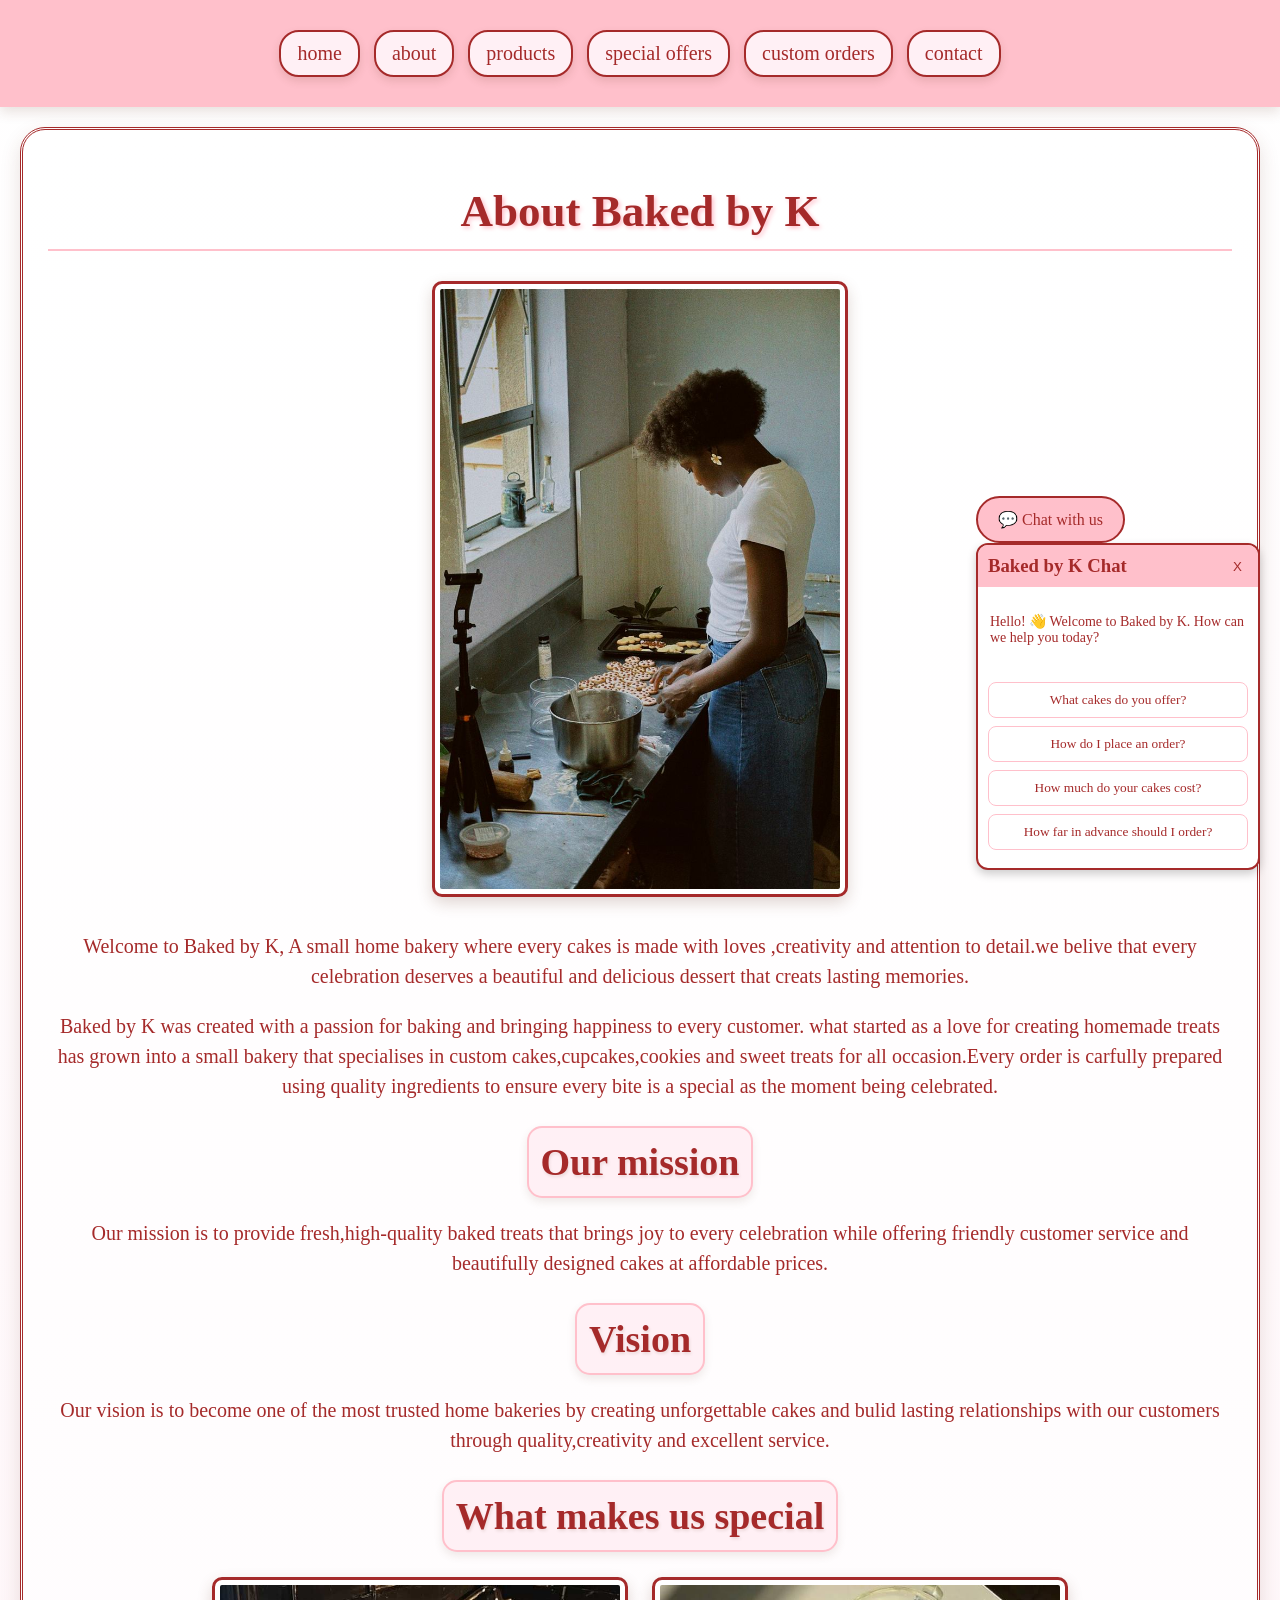
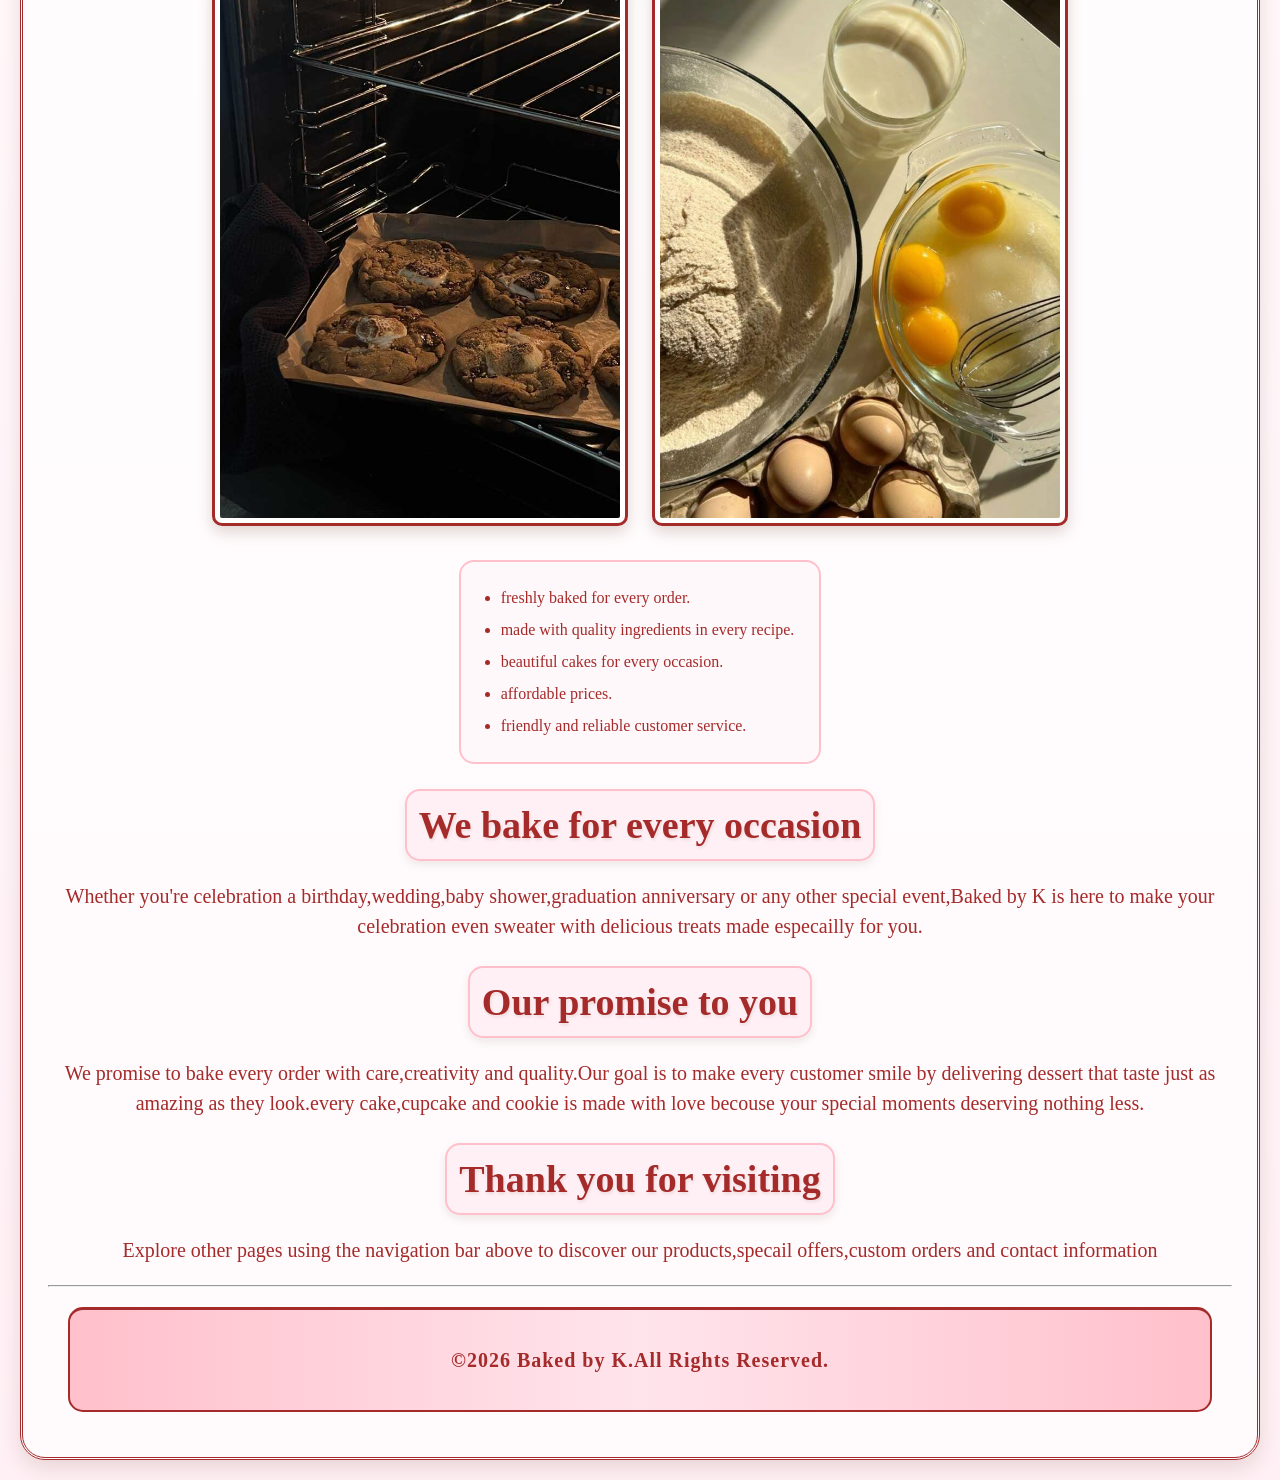
<file: about.html>
<!DOCTYPE html>
<html>
    <head>
         <!-- Set the browser tab title for the About page -->
    <title>About Baked by K | Our Bakery Story</title>

    <!-- Describe the bakery for search engines -->
    <meta name="description" content="Discover the story, mission and vision of Baked by K, a home bakery creating custom cakes, cupcakes, cookies and sweet treats for special occasions.">

    <!-- Help the website display correctly on mobile devices -->
    <meta name="viewport" content="width=device-width, initial-scale=1.0">

    <!-- Link the website's CSS stylesheet -->
    <link rel="stylesheet" href="styles.css">
 
    </head>
    <body>
<!-- Main navigation links to all website pages -->
        <nav>
            <a href="index.html">home</a>
            <a href="about.html">about</a>
            <a href="products.html">products</a>
            <a href="offers.html">special offers</a>
            <a href="orders.html">custom orders</a>
            <a href="contact.html">contact</a>   
        </nav>

     <!-- Main content introducing the bakery and its story -->   

        <main class="about-page">

            <!--main picture-->

            <h1>About Baked by K</h1>
            <img src="images/2 image.jpeg" alt="Baked by K" width="350">
            
            <!--about baked by b-->
            
            <p>Welcome to Baked by K, A small home bakery where every cakes is made with loves ,creativity and attention to
            detail.we belive that every celebration deserves a beautiful and delicious dessert that creats lasting memories.
            </p>
            <p>Baked by K was created with a passion for baking and bringing happiness to every customer.
            what started as a love for creating homemade treats has grown into a small bakery that specialises
            in custom cakes,cupcakes,cookies and sweet treats for all occasion.Every order is carfully prepared 
            using quality ingredients to ensure every bite is a special as the moment being celebrated.</p>
            
            <!--our mission-->

            <h2>Our mission</h2>

            <p>Our mission is to provide fresh,high-quality baked treats that brings joy to every celebration while offering
            friendly customer service and beautifully designed cakes at affordable prices. </p>
<!-- Explain the bakery's future vision -->
            <h2>Vision</h2>
            <p>Our vision is to become one of the most trusted home bakeries by creating unforgettable cakes and bulid lasting
             relationships with our customers through quality,creativity and excellent service.</p>

            <!--what makes baked by K specail-->

            <h2>What makes us special</h2>
            <img src="images/3 image.jpg"alt="Baked by K" width="350">
            <img src="images/4 image.jpg"alt="Baked by K" width="350">
            <ul>
                <li>freshly baked for every order.</li>
                <li>made with quality ingredients in every recipe.</li>
                <li>beautiful cakes for every occasion.</li>
                <li>affordable prices.</li>
                <li>friendly and reliable customer service.</li>
            </ul>

            <!--baking for every occassion-->

            <h2>We bake for every occasion</h2>
            <p>Whether you're celebration a birthday,wedding,baby shower,graduation
            anniversary or any other special event,Baked by K is here to make your celebration even 
            sweater with delicious treats made especailly for you.</p>
            
           <!--our promise to you-->
            
            <h2>Our promise to you</h2>
            <p>We promise to bake every order with care,creativity and quality.Our goal is to make every customer smile by delivering dessert 
            that taste just as amazing as they look.every cake,cupcake and cookie is made with love becouse your special moments  deserving nothing less.</p>
            <!--thank you message-->
            <h2>Thank you for visiting</h2>
            <p>Explore other pages using the navigation bar above to discover our products,specail offers,custom orders and contact information</p>
            <hr>
   
            <!--footer-->
            
            <footer>
                <p>&copy;2026 Baked by K.All Rights Reserved.</p>
            </footer>
        </main>
<!-- Baked by K Chatbot -->

<div id="chatbot">

    <button id="chatButton">💬 Chat with us</button>

    <div id="chatWindow">

        <div id="chatHeader">
            <h3>Baked by K Chat</h3>
            <button id="closeChat">X</button>
        </div>

        <div id="chatMessages">
            <p>Hello! 👋 Welcome to Baked by K.
            How can we help you today?</p>
        </div>

        <div id="chatQuestions">

            <button class="chatQuestion">What cakes do you offer?</button>

            <button class="chatQuestion">How do I place an order?</button>

            <button class="chatQuestion">How much do your cakes cost?</button>

            <button class="chatQuestion">How far in advance should I order?</button>

        </div>

    </div>

</div>

<!-- Floating Hearts Animation -->

<div class="floating-hearts">
    <span>💕</span>
    <span>💗</span>
    <span>💖</span>
    <span>💕</span>
    <span>💗</span>
</div>

    </body>
</html>
</file>
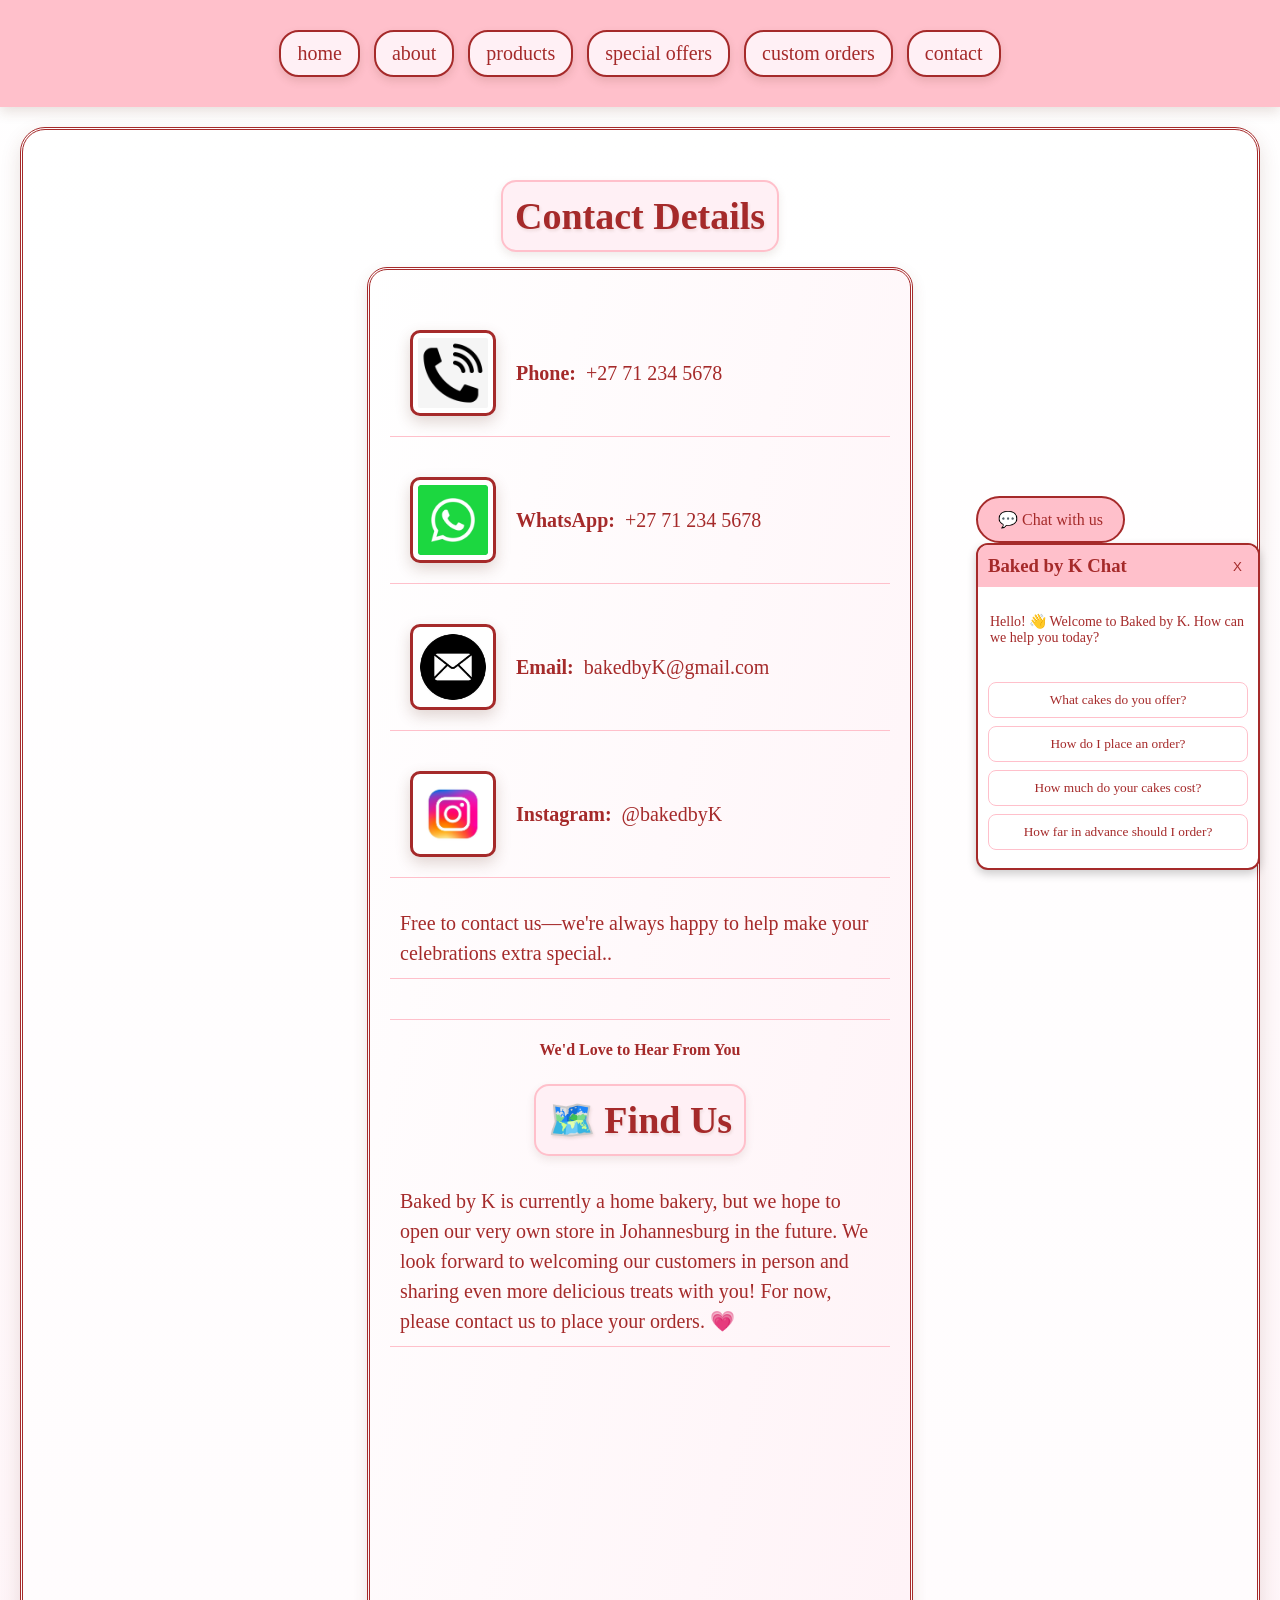
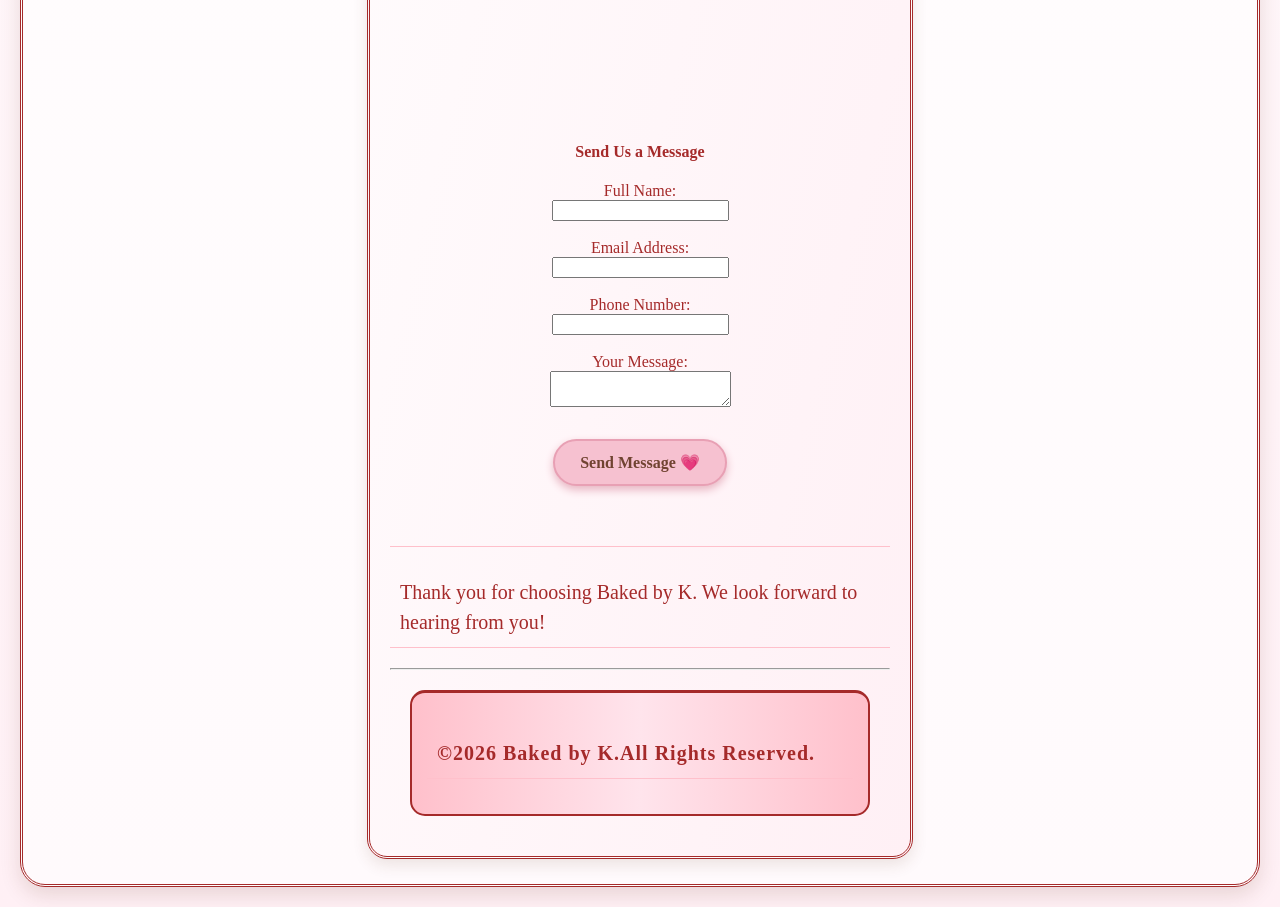
<file: contact.html>
<!DOCTYPE html>
<html>
    <head>
          <!-- Set the browser tab title for the Contact page -->
    <title>Contact Baked by K | Get in Touch</title>

    <!-- Describe the bakery's contact options for search engines -->
    <meta name="description" content="Contact Baked by K to ask about custom cakes, cupcakes, cookies and sweet treats for your special occasion.">

    <!-- Help the website display correctly on mobile devices -->
    <meta name="viewport" content="width=device-width, initial-scale=1.0">

    <!-- Link the website's CSS stylesheet -->
    <link rel="stylesheet" href="styles.css">
 
    </head>
    <body>
        <!-- Main navigation links to all website pages -->
        <nav>
            <a href="index.html">home</a>
            <a href="about.html">about</a>
            <a href="products.html">products</a>
            <a href="offers.html">special offers</a>
            <a href="orders.html">custom orders</a>
            <a href="contact.html">contact</a>
            
        </nav>

<!-- Main contact details for the bakery -->

        <main class="contact-page">
       <h2>Contact Details</h2>

<div class="contact-info">
    <!-- Bakery phone number -->
<p>
<img src="images/28 image.jpg" alt="Phone" width="70">
<strong>Phone:</strong> +27 71 234 5678
</p>
<!-- Bakery whatsapp details-->
<p>
<img src="images/29 image.jpg" alt="WhatsApp" width="70">
<strong>WhatsApp:</strong> +27 71 234 5678
</p>
<!-- bakery email address-->
<p>
<img src="images/31 image.jpg" alt="Email" width="70">
<strong>Email:</strong> bakedbyK@gmail.com
</p>
<!--bakey instagram account -->
<p>
<img src="images/30 image.jpg" alt="Instagram" width="70">
<strong>Instagram:</strong> @bakedbyK</p>

<!--thank you message-->

<p>Free to contact us—we're always happy to help make your celebrations extra special..</p>
<p>

</p>

<h4>We'd Love to Hear From You</h4>

<!-- Interactive map for the bakery's general area -->
<h2>🗺️ Find Us</h2>

<p>
  Baked by K is currently a home bakery, but we hope to open our very own store in Johannesburg in the future.
We look forward to welcoming our customers in person and sharing even more delicious treats with you! For now, 
please contact us to place your orders. 💗  
</p>

<iframe
    src="https://maps.google.com/maps?q=Johannesburg%2C%20South%20Africa&output=embed"
    width="100%"
    height="350"
    style="border: 0; border-radius: 10px;"
    loading="lazy"
    title="Map of Johannesburg, South Africa">
</iframe>

<!-- Contact form -->
<h4>Send Us a Message</h4>

<form id="contactForm">

    <label for="contactName">Full Name:</label><br>
    <input type="text" id="contactName" name="contactName" required><br><br>

    <label for="contactEmail">Email Address:</label><br>
    <input type="email" id="contactEmail" name="contactEmail" required><br><br>

    <label for="contactPhone">Phone Number:</label><br>
    <input type="tel" id="contactPhone" name="contactPhone" required><br><br>

    <label for="contactMessage">Your Message:</label><br>
    <textarea id="contactMessage" name="contactMessage" required></textarea><br><br>

    <button type="submit">Send Message 💗</button>

    <p id="contactFormMessage"></p>

</form>

            <p>Thank you for choosing Baked by K. We look forward to hearing from you!</p>
            <hr>
<!--footer-->

            <footer>
                <p>&copy;2026 Baked by K.All Rights Reserved.</p>
            </footer>
                    </main>
     <script src="script.js"></script>    
     
     <!-- Baked by K Chatbot -->

<div id="chatbot">

    <button id="chatButton">💬 Chat with us</button>

    <div id="chatWindow">

        <div id="chatHeader">
            <h3>Baked by K Chat</h3>
            <button id="closeChat">X</button>
        </div>

        <div id="chatMessages">
            <p>Hello! 👋 Welcome to Baked by K.
            How can we help you today?</p>
        </div>

        <div id="chatQuestions">

            <button class="chatQuestion">What cakes do you offer?</button>

            <button class="chatQuestion">How do I place an order?</button>

            <button class="chatQuestion">How much do your cakes cost?</button>

            <button class="chatQuestion">How far in advance should I order?</button>

        </div>

    </div>

</div>

<!-- Floating Hearts Animation -->

<div class="floating-hearts">
    <span>💕</span>
    <span>💗</span>
    <span>💖</span>
    <span>💕</span>
    <span>💗</span>
</div>

    </body>
</html>
</file>
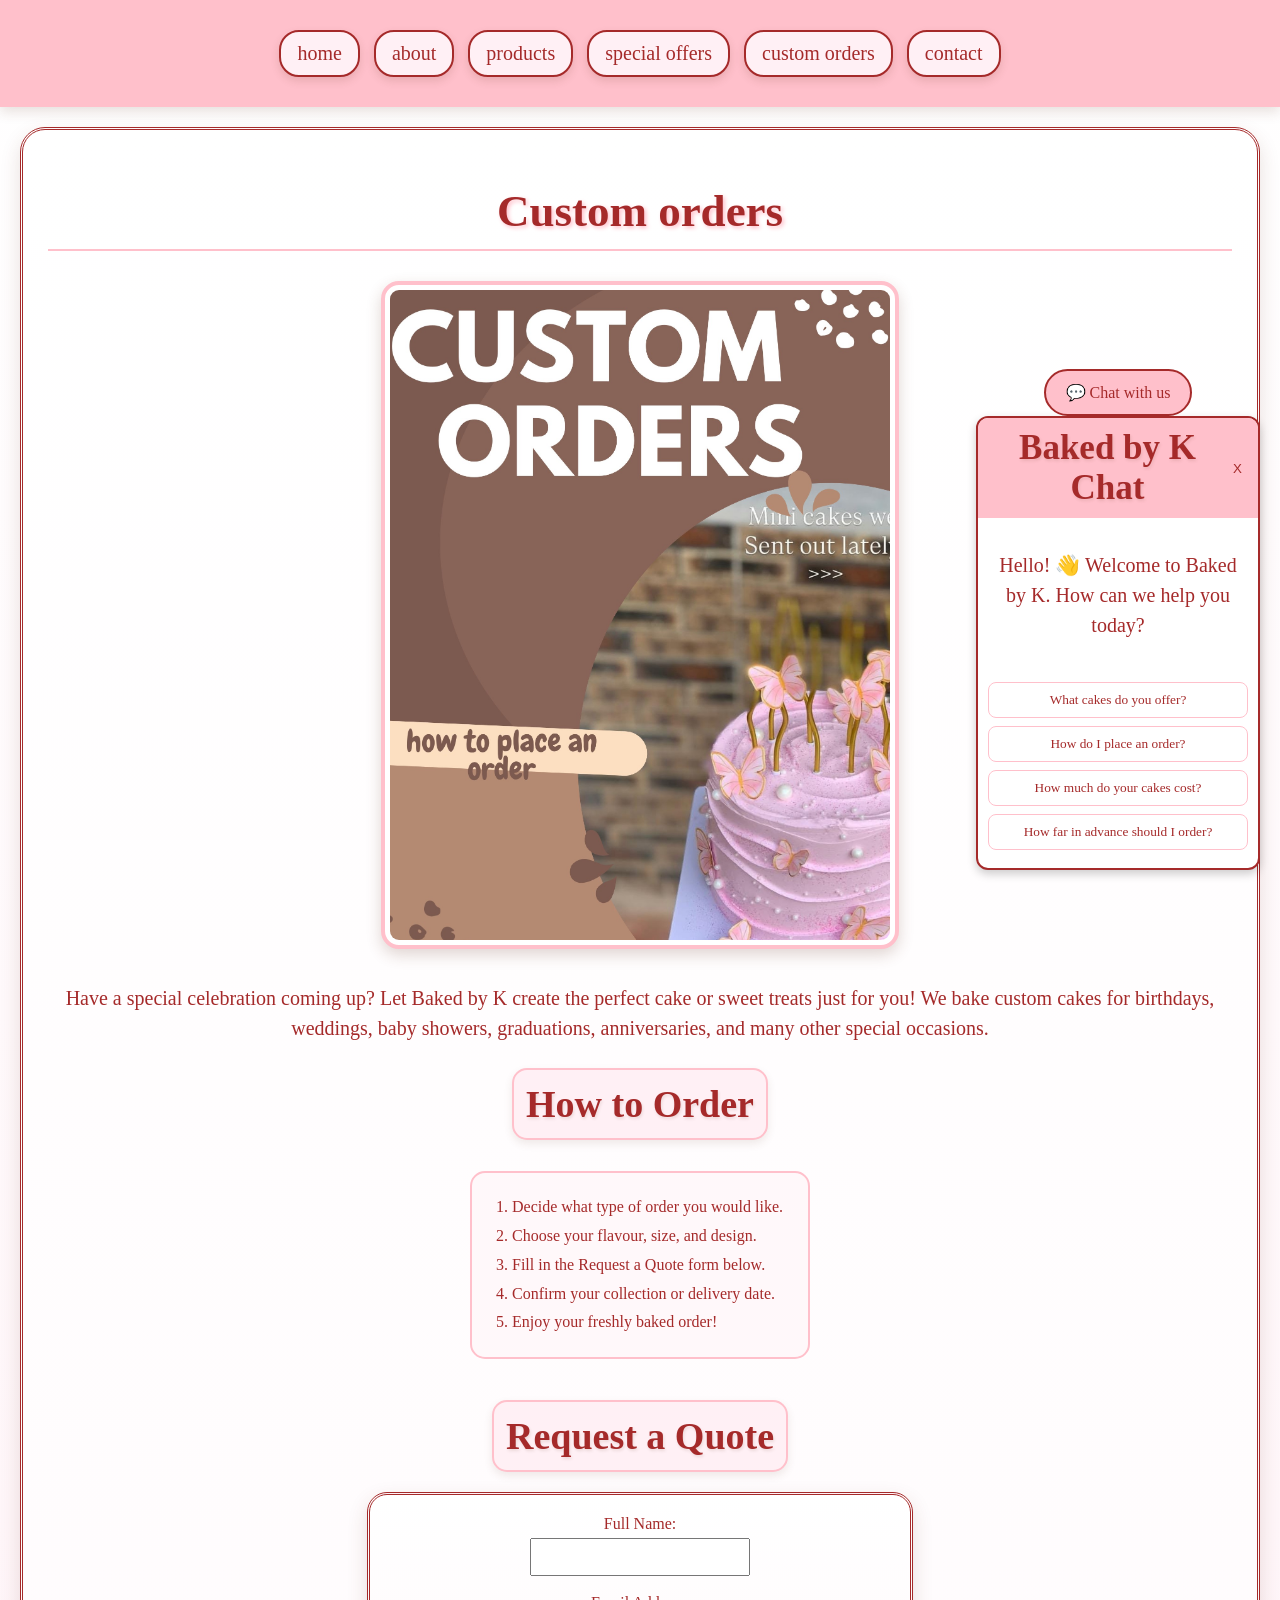
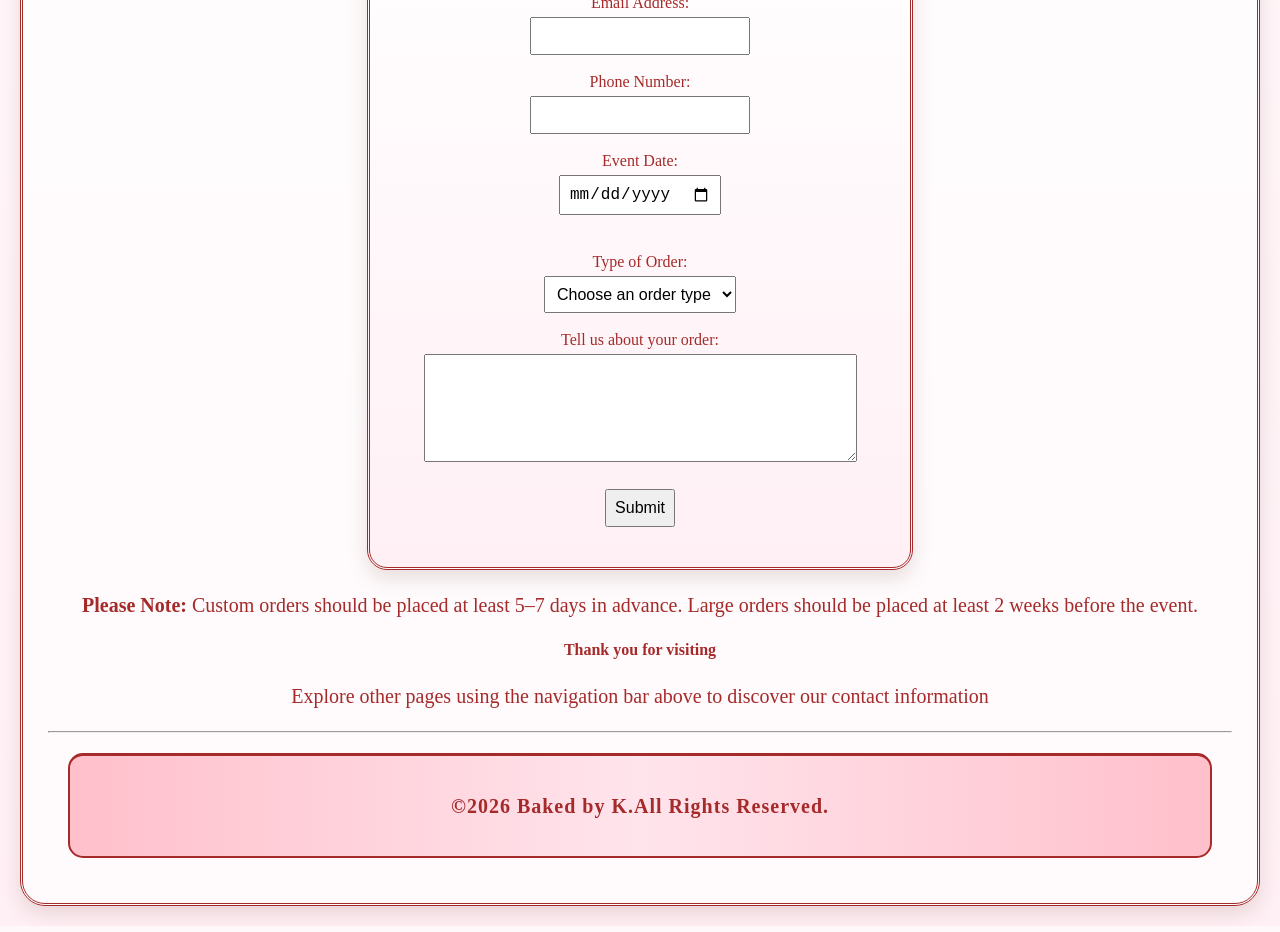
<file: orders.html>
<!DOCTYPE html>
<html>
    <head>
      <!-- Set the browser tab title for the Custom Orders page -->
    <title>Custom Cake Orders | Baked by K</title>

    <!-- Describe the custom baking service for search engines -->
    <meta name="description" content="Request a custom cake or sweet treat from Baked by K for birthdays, weddings, baby showers, graduations and other special occasions.">

    <!-- Help the website display correctly on mobile devices -->
    <meta name="viewport" content="width=device-width, initial-scale=1.0">

    <!-- Link the website's CSS stylesheet -->
    <link rel="stylesheet" href="styles.css">

    </head>
    <body>

<!-- Main navigation links to all website pages -->

        <nav>
            <a href="index.html">home</a>
            <a href="about.html">about</a>
            <a href="products.html">products</a>
            <a href="offers.html">special offers</a>
            <a href="orders.html">custom orders</a>
            <a href="contact.html">contact</a>
            
        </nav>

    <!-- Main content explaining the custom ordering process -->   
        <main class="orders-page">
            <h1>Custom orders</h1>
            <img src="images/26 image.jpg"alt="Baked by K" class="order-main-picture">

<p>
Have a special celebration coming up? Let Baked by K create the perfect cake or sweet treats just for you! We bake custom cakes for birthdays, weddings, baby showers, graduations, anniversaries, and many other special occasions.
</p>

<h2>How to Order</h2>

<ol>
    <li>Decide what type of order you would like.</li>
    <li>Choose your flavour, size, and design.</li>
    <li>Fill in the Request a Quote form below.</li>
    <li>Confirm your collection or delivery date.</li>
    <li>Enjoy your freshly baked order!</li>
</ol>

<h2>Request a Quote</h2>

<form id="orderForm">
<!-- Full name is required -->
<label>Full Name:</label><br>
<input type="text" name="fullname" required><br><br>

<!-- A valid email address is required -->
<label>Email Address:</label><br>
<input type="email" name="email" required><br><br>

<!-- Phone number is required -->
<label>Phone Number:</label><br>
<input type="tel" name="phone" required><br><br>

<!-- Event date is required -->
<label>Event Date:</label><br>
<input type="date" name="eventDate" required><br><br>

<!-- Display the estimated preparation time -->
<p id="etaMessage"></p>

 <!-- Customer must choose an order type -->
<label>Type of Order:</label><br>
<select name="orderType" required>
<option value="">Choose an order type</option>
<option>Birthday Cake</option>
<option>Wedding Cake</option>
<option>Baby Shower Cake</option>
<option>Cupcakes</option>
<option>Cookies</option>
<option>Dessert Box</option>
</select><br><br>

<!-- Details about the order are required -->
<label>Tell us about your order:</label><br>
<textarea name="orderDetails" rows="5" cols="40" required></textarea><br><br>

<!-- Submit the form -->
<input type="submit" value="Submit">

<!-- Display JavaScript validation messages here -->
<p id="formMessage"></p>

</form>

<p><strong>Please Note:</strong> Custom orders should be placed at least 5–7 days in advance. Large orders should be placed at least 2 weeks before the event.</p>
<p></p>

<h4>Thank you for visiting</h4>
            <p>Explore other pages using the navigation bar above to discover our contact information</p>
            <hr>

            <!--footer-->
            <footer>
                <p>&copy;2026 Baked by K.All Rights Reserved.</p>
            </footer>

              <!-- Link to the JavaScript file -->
            <script src="script.js"></script>

       <!-- Baked by K Chatbot -->

<div id="chatbot">

    <button id="chatButton">💬 Chat with us</button>

    <div id="chatWindow">

        <div id="chatHeader">
            <h3>Baked by K Chat</h3>
            <button id="closeChat">X</button>
        </div>

        <div id="chatMessages">
            <p>Hello! 👋 Welcome to Baked by K.
            How can we help you today?</p>
        </div>

        <div id="chatQuestions">

            <button class="chatQuestion">What cakes do you offer?</button>

            <button class="chatQuestion">How do I place an order?</button>

            <button class="chatQuestion">How much do your cakes cost?</button>

            <button class="chatQuestion">How far in advance should I order?</button>

        </div>

    </div>

</div>

<!-- Floating Hearts Animation -->

<div class="floating-hearts">
    <span>💕</span>
    <span>💗</span>
    <span>💖</span>
    <span>💕</span>
    <span>💗</span>
</div>
    </body>
</html>
</file>
<file: styles.css>
/* Baked by K website styling */

/* General page colours and font */

body{
    margin: 0;
    background-color: white;
    color:brown;
    font-family: Georgia,serif;
}

header{
    background-color: pink;
    text-align: center;
    padding: 25px;
}

header h1{
    font-size: 45px;
    margin: 0;
}

nav{
    background-color: pink;
    text-align:center ;
    padding: 25px;
    white-space: normal;
}

nav a{
    color:brown;
    text-decoration: none;
    margin: 5px;
    font-size: 20px;
    display: inline-block;
}

nav a:hover{
    color: white;
    transform: scale(1.1);
}

main{
    text-align: center;
    padding: 25px;
    border: 2px solid brown;
    margin: 20px;
}

.baking{
    font-size: 40px;
    margin: 10px;
}


img{
    margin: 10px;
    border: 3px solid brown;
    border-radius: 10px;
    padding: 5px;
    transform: 0.3s;
    animation: float 3s infinite;
}
@keyframes float {
    0% {
        transform: translateY(0);
    }

    50% {
        transform: translateY(-8px);
    }

    100% {
        transform: translateY(0);
    }
}

img:hover{
    transform: scale(1.05);
    border-radius: 20px;
}



main h1{
    font-size: 45px;
    color: brown;
    margin-bottom: 20px;
}

main h1:hover{
    transform: scale(1.05);
}

main h2{
    font-size: 38px;
    color: brown;
    margin-top: 25px;
    margin-bottom: 15px;
}

main h2:hover{
    transform: scale(1.03);
}

main h3{
    font-size: 35px;
    color: brown;
    margin-top: 20px;
    margin-bottom: 10px;

}

main h3:hover{
    transform: scale(1.05);
}

header h1:hover{
    transform: scale(1.1);
}

ul{
    text-align:left;
    display: inline-block;
    padding: 0;
}

main p{
    font-size: 22px;
    line-height: 1.4;
}


.home-page .main-picture{
    width: 600px;
    height: 550px;
    object-fit: cover;
}

.home-page .small-picture{
    width: 300px;
    height: 300px;
    object-fit: cover;
}


      /*about*/
main img{
    margin: 10px;
    border: 3px solid brown;
    border-radius: 10px;
    padding: 5px;
    transition: 0.3s;
}

main img:hover{
    transform: scale(1.05);
}

main h1{
    font-size: 45px;
    color: brown;
    margin-bottom: 20px;
}

main h2{
    font-size: 38px;
    color: brown;
    margin-top: 25px;
    margin-bottom: 15px;
}

main p{
    font-size: 20px;
    line-height: 1.5;
}

main ul{
    display: inline-block;
    text-align: left;
    padding: 0;
}

nav a{
    color: brown;
    text-decoration: none;
    margin: 5px;
    font-size: 20px;
    display: inline-block;
    border: 2px solid brown;
    padding: 8px 12px;
    border-radius: 15px;
}

nav a:hover{
    color: white;
    transform: scale(1.1);
}

.about-page img{
    width: 400px;
    height: 350;
    object-fit: cover;
    margin: 10px;
    border: 3px solid brown;
    border-radius: 10px;
    padding: 5px;
    transition: 0.3s;
}

.about-page img:hover{
    transform: scale(1.08);
}

.about-page ul{
    display:block;
    width: fit-content;
    margin: 20px auto;
    text-align: left;
}

/*products*/

.products-page img{
    width: 250px;
    height: 350px;
    object-fit: cover;
    margin: 10px;
    border: 3px solid brown;
    border-radius: 10px;
    padding: 5px;
    transition: 0.3s;
}

.products-page img:hover{
    transform: scale(1.08);
}

.products-page h2{
    margin-top: 25px;
    margin-bottom: 15px;
}

.products-page h2{
    margin-top: 25px;
    margin-bottom: 15px;
}

.products-page strong{
    font-size: 20px;
}

/*offers*/

.offers-page img{
    width: 350px;
    height: 400px;
    object-fit: cover;
    margin: 10px;
}

.offers-page .main-offer-picture{
    width: 500px;
    height: 650px;
    object-fit: cover;
}

.offers-page .small-offer-picture{
    width: 400px;
    height: 500px;
    object-fit: cover;
}

.offer-box{
    border: 2px solid brown;
    border-radius: 15px;
    padding: 20px;
    margin: 20px auto;
    max-width: 900px;
}

.offer-box:hover{
    transform: scale(1.02);
}

/*custom orders*/

.orders-page img{
    width: 450px;
    height:650px;
    object-fit: cover;
    margin: 10px;
}

.orders-page .order-main-picture{
    width: 500px;
    height:650px;
    object-fit: cover;
}

.orders-page img:hover{
    transform:scale(1.05);
}

.orders-page ol{
    display: inline-block;
    text-align: left;
    line-height: 1.8;
}

.orders-page form{
    border:2px solid brown ;
    border-radius: 15px;
    padding: 20px;
    margin: 20px auto;
    width: 500px;
}

.orders-page input,
.orders-page select,
.orders-page textarea{
    margin-top: 5px;
    padding: 8px;
    font-size: 16px;
}

.orders-page imput[type="submit"]{
    background-color: pink;
    color: brown;
    border: 2px solid brown;
    border-radius: 10px;
    padding: 10px 20px;
}

.orders-page input[type="submit"]:hover{
    background-color: brown;
    color: white;
    transform: scale(1.05);
}

/*contact*/

.contact-page img{
    margin: 10px;
    border: 3px solid brown;
    border-radius: 10px;
    padding: 5px;
    transition: 0.3s;
}

.contact-page img:hover{
    transform: scale(1.08);
}

.contact-page h2{
    font-size: 38px;
}

.contact-page p{
    font-size: 20px;
}

.contact-page p{
    font-size: 20px;
}

.contact-page p img{
    width: 70px;
    height: 70px;
    object-fit: cover;
    margin: 10px;
    border: 3px solid brown;
    border-radius: 10px;
    padding: 5px;
    vertical-align: middle;
}

.contact-info{
    width: 500px;
    margin: auto;
}

.contact-info p{
    display: flex;
    align-items: center;
    text-align: left;
    font-size: 20px;
}

.contact-info img{
    width: 70px;
    height: 70px;
    object-fit: cover;
    margin-right: 15px;
    border: 3px solid brown;
    border-radius: 10px;
    padding: 5px;
}
.contact-page > img{
    width: 400px;
    height: auto;
}

.contact-page .main-contact-picture{
    width: 500px;
    height: 450px;
    object-fit: cover;
}

/* EXTRA BORDERS AND SHADOWS */

header {
    border-bottom: 3px solid brown;
    box-shadow: 0 4px 8px pink;
}

main {
    border: 3px solid brown;
    border-radius: 15px;
    box-shadow: 0 5px 12px pink;
}

footer {
    border: 2px solid brown;
    border-radius: 15px;
    padding: 15px;
    margin: 20px;
    background-color: pink;
}

/* EXTRA IMAGE ANIMATION */

img {
    transition: transform 0.4s, box-shadow 0.4s,
                border-radius 0.4s;
}

img:hover {
    transform: scale(1.08) rotate(1deg);
    box-shadow: 0 8px 15px pink;
    border-radius: 20px;
}

 
/* EXTRA ANIMATIONS AND BEAUTIFUL EFFECTS */

/* Smooth movement for the whole website */
html {
    scroll-behavior: smooth;
}

/* Add a soft shadow to the header */
header {
    box-shadow: 0 5px 15px rgba(101, 55, 35, 0.2);
    transition: 0.4s;
}

/* Make the bakery name move smoothly */
header h1 {
    transition: 0.4s;
    text-shadow: 2px 2px 4px rgba(101, 55, 35, 0.2);
}

/* Add a shadow and animation to the navigation */
nav {
    box-shadow: 0 5px 12px rgba(101, 55, 35, 0.15);
}

nav a {
    transition: 0.4s;
}

nav a:hover {
    background-color: brown;
    border-color: brown;
    box-shadow: 0 5px 12px rgba(101, 55, 35, 0.3);
}

/* Make the main section look more attractive */
main {
    border-radius: 20px;
    box-shadow: 0 8px 20px rgba(101, 55, 35, 0.12);
    transition: 0.4s;
}

/* Give headings a smooth animation */
main h1,
main h2,
main h3 {
    transition: 0.4s;
    text-shadow: 1px 2px 3px rgba(101, 55, 35, 0.12);
}

/* Extra image effects */
img {
    box-shadow: 0 6px 15px rgba(101, 55, 35, 0.18);
    transition: transform 0.4s, box-shadow 0.4s, border-radius 0.4s;
}

img:hover {
    box-shadow: 0 12px 25px rgba(101, 55, 35, 0.35);
    border-color: pink;
}

/* Make offer boxes more beautiful */
.offer-box {
    background-color: #fff8fa;
    box-shadow: 0 6px 15px rgba(101, 55, 35, 0.15);
    transition: transform 0.4s, box-shadow 0.4s;
}

.offer-box:hover {
    box-shadow: 0 12px 25px rgba(101, 55, 35, 0.25);
    border-color: pink;
}

/* Add a special effect to the order form */
.orders-page form {
    background-color: #fff8fa;
    box-shadow: 0 8px 20px rgba(101, 55, 35, 0.15);
    transition: 0.4s;
}

.orders-page form:hover {
    box-shadow: 0 12px 25px rgba(101, 55, 35, 0.25);
    border-color: pink;
}

/* Make form fields glow when selected */
.orders-page input:focus,
.orders-page select:focus,
.orders-page textarea:focus {
    outline: none;
    border: 2px solid brown;
    box-shadow: 0 0 10px rgba(255, 192, 203, 0.9);
}

/* Give the submit button a nice hover effect */
.orders-page input[type="submit"] {
    cursor: pointer;
    transition: 0.4s;
}

.orders-page input[type="submit"]:hover {
    box-shadow: 0 5px 15px rgba(101, 55, 35, 0.3);
}

/* Add a floating animation to the baking decoration */
.baking {
    animation: bakingFloat 3s ease-in-out infinite;
}

@keyframes bakingFloat {
    0% {
        transform: translateY(0);
    }

    50% {
        transform: translateY(-10px);
    }

    100% {
        transform: translateY(0);
    }
}

/* Make contact information stand out */
.contact-info {
    border: 2px solid pink;
    border-radius: 20px;
    padding: 15px;
    box-shadow: 0 6px 15px rgba(101, 55, 35, 0.12);
    transition: 0.4s;
}

.contact-info:hover {
    border-color: brown;
    box-shadow: 0 10px 22px rgba(101, 55, 35, 0.2);
}

/* Add a decorative border around lists */
main ul,
main ol {
    border-left: 4px solid pink;
    padding: 10px 15px 10px 25px;
    border-radius: 8px;
}

/* Add a soft entrance animation to the main content */
main {
    animation: appear 1s ease-in-out;
}

@keyframes appear {
    from {
        opacity: 0;
        transform: translateY(15px);
    }

    to {
        opacity: 1;
        transform: translateY(0);
    }
}

/* Give the page a soft bakery-style background */
body {
    background-image: linear-gradient(
        to bottom,
        white,
        #fff8fa
    );
}

/* Make images and boxes respond smoothly */
.offer-box,
.contact-info,
.orders-page form {
    transition: transform 0.4s, box-shadow 0.4s, border-color 0.4s;
}

/* Add a pink underline effect to navigation links */
nav a {
    position: relative;
}

nav a::after {
    content: "";
    position: absolute;
    bottom: 3px;
    left: 50%;
    width: 0;
    height: 2px;
    background-color: pink;
    transition: 0.4s;
    transform: translateX(-50%);
}

nav a:hover::after {
    width: 70%;
}


/* EXTRA BAKERY DECORATIONS */

/* Add a decorative border around the whole page */
body {
    background-color: #fff8fa;
    background-image: linear-gradient(to bottom, white, #fff0f5);
}

/* Make the header more decorative */
header {
    background: linear-gradient(to right, pink, #ffe4ec, pink);
    border-bottom: 4px solid brown;
}

/* Add a decorative line under the bakery name */
header h1 {
    text-shadow: 2px 3px 5px rgba(101, 55, 35, 0.25);
    letter-spacing: 2px;
}

/* Make navigation buttons look softer */
nav a {
    background-color: #fff0f5;
    border: 2px solid brown;
    border-radius: 20px;
    padding: 10px 16px;
    box-shadow: 0 4px 8px rgba(101, 55, 35, 0.15);
}

/* Add colour when hovering over navigation buttons */
nav a:hover {
    background-color: brown;
    color: white;
    box-shadow: 0 6px 15px rgba(101, 55, 35, 0.3);
}

/* Decorate the main content */
main {
    background: linear-gradient(to bottom, white, #fffafc);
    border: 3px double brown;
    border-radius: 25px;
    box-shadow: 0 8px 20px rgba(101, 55, 35, 0.15);
}

/* Give headings a bakery-style appearance */
main h1 {
    text-shadow: 2px 2px 4px pink;
    border-bottom: 2px solid pink;
    padding-bottom: 12px;
}

/* Add decorative backgrounds behind section headings */
main h2 {
    background-color: #fff0f5;
    border: 2px solid pink;
    border-radius: 15px;
    padding: 12px;
    display: table;
    margin-left: auto;
    margin-right: auto;
    box-shadow: 0 4px 8px rgba(101, 55, 35, 0.1);
}

/* Make pictures stand out more */
main img {
    background-color: white;
    border: 4px solid pink;
    border-radius: 18px;
    box-shadow: 0 6px 15px rgba(101, 55, 35, 0.2);
}

/* Give pictures a stronger hover effect */
main img:hover {
    transform: scale(1.06) rotate(1deg);
    border-color: brown;
    box-shadow: 0 10px 22px rgba(101, 55, 35, 0.3);
}

/* Make special offers look like cards */
.offer-box {
    background: linear-gradient(to bottom right, white, #fff0f5);
    border: 3px double brown;
    border-radius: 20px;
    padding: 25px;
}

/* Animate special offer cards */
.offer-box:hover {
    transform: translateY(-8px) scale(1.02);
    border-color: pink;
}

/* Decorate the custom order form */
.orders-page form {
    background: linear-gradient(to bottom, white, #fff0f5);
    border: 3px double brown;
    border-radius: 20px;
}

/* Give the contact information a card design */
.contact-info {
    background: linear-gradient(to bottom right, white, #fff0f5);
    border: 3px double brown;
    border-radius: 20px;
    padding: 20px;
}

/* Decorate the footer */
footer {
    background: linear-gradient(to right, pink, #ffe4ec, pink);
    border-top: 3px solid brown;
    text-align: center;
    padding: 15px;
}

/* Add a decorative line before the footer text */
footer p {
    font-weight: bold;
    letter-spacing: 1px;
}

/* Make lists easier to read */
main ul,
main ol {
    background-color: #fff8fa;
    border: 2px solid pink;
    border-radius: 15px;
    padding: 20px 25px 20px 40px;
    line-height: 2;
}

/* Add a small animation to the page */
@keyframes bakeryEntrance {
    from {
        opacity: 0;
        transform: translateY(15px);
    }

    to {
        opacity: 1;
        transform: translateY(0);
    }
}

main {
    animation: bakeryEntrance 0.8s ease-in-out;
}
/* Make contact details visible */
.contact-info p {
    display: flex;
    align-items: center;
    justify-content: flex-start;
    gap: 10px;
    padding: 10px;
    border-bottom: 1px solid pink;
    overflow-wrap: anywhere;
}

.contact-info strong {
    display: inline-block;
}

.contact-info img {
    width: 70px;
    height: 70px;
    object-fit: cover;
    flex-shrink: 0;
}


/* Cute bakery product search */
#productSearch {
    width: 80%;
    max-width: 400px;
    padding: 12px 16px;
    margin: 10px 0;
    border: 2px solid #e8a0b4;
    border-radius: 25px;
    background-color: #fff8fb;
    color: #704331;
    font-family: Georgia, serif;
    font-size: 16px;
    outline: none;
    transition: 0.3s;
}

/* Search box when clicked */
#productSearch:focus {
    border-color: #b76e79;
    box-shadow: 0 0 10px #f2c4d2;
}

/* Cute placeholder text */
#productSearch::placeholder {
    color: #b58b94;
    font-style: italic;
}

/* Search label */
label[for="productSearch"] {
    color: #8b4b55;
    font-weight: bold;
    font-size: 18px;
}

/* Search result message */
#searchMessage {
    color: #a05262;
    font-style: italic;
    font-size: 15px;
    margin: 8px 0 20px;
}

/* Cute hover effect on product images */
.products-page img {
    border-radius: 12px;
    transition: transform 0.3s, box-shadow 0.3s;
}

.products-page img:hover {
    transform: scale(1.04);
    box-shadow: 0 5px 15px #e8b5c2;
}


/* Cute Show/Hide Weekly Offers button */
#offersButton {
    background-color: #f6c1d0;
    color: #704331;
    border: 2px solid #e8a0b4;
    border-radius: 25px;
    padding: 12px 22px;
    font-family: Georgia, serif;
    font-size: 16px;
    font-weight: bold;
    cursor: pointer;
    box-shadow: 0 4px 8px #e8b5c2;
    transition: 0.3s;
    margin: 10px 0 20px;
}

/* Button effect when the mouse moves over it */
#offersButton:hover {
    background-color: #e8a0b4;
    color: white;
    transform: scale(1.05);
    box-shadow: 0 6px 12px #d99aab;
}

/* Button effect when clicked */
#offersButton:active {
    transform: scale(0.97);
}


/* Cute Contact Form Send Button */
#contactForm button {
    background-color: #f6c1d0;
    color: #704331;
    border: 2px solid #e8a0b4;
    border-radius: 25px;
    padding: 12px 25px;
    font-family: Georgia, serif;
    font-size: 16px;
    font-weight: bold;
    cursor: pointer;
    box-shadow: 0 4px 8px #e8b5c2;
    transition: 0.3s;
    margin: 10px 0 20px;
}

/* Button hover effect */
#contactForm button:hover {
    background-color: #e8a0b4;
    color: white;
    transform: scale(1.05);
    box-shadow: 0 6px 12px #d99aab;
}

/* Button click effect */
#contactForm button:active {
    transform: scale(0.97);
}
/* Adjust the website for tablets and mobile phones */

@media screen and (max-width: 768px) {

    header h1 {
        font-size: 32px;
    }

    nav {
        padding: 15px;
    }

    nav a {
        font-size: 16px;
        margin: 5px;
        padding: 8px 10px;
    }

    main {
        margin: 10px;
        padding: 15px;
    }

    main h1 {
        font-size: 32px;
    }

    main h2 {
        font-size: 26px;
    }

    main p {
        font-size: 18px;
    }

    img,
    .home-page .main-picture,
    .home-page .small-picture,
    .about-page img,
    .products-page img,
    .offers-page img,
    .orders-page img,
    .contact-page > img,
    .contact-page .main-contact-picture {
        max-width: 90%;
        height: auto;
        box-sizing: border-box;
    }

    .orders-page form,
    .contact-info {
        width: 100%;
        max-width: 100%;
        box-sizing: border-box;
    }

    .orders-page input,
    .orders-page select,
    .orders-page textarea {
        max-width: 100%;
        box-sizing: border-box;
    }
}


/* Baked by K Chatbot */

#chatbot {
    position: fixed;
    bottom: 20px;
    right: 20px;
    z-index: 1000;
}

#chatButton {
    background-color: pink;
    color: brown;
    border: 2px solid brown;
    padding: 12px 20px;
    border-radius: 25px;
    cursor: pointer;
    font-family: Georgia, serif;
    font-size: 16px;
}

#chatWindow {
    display: none;
    width: 280px;
    background-color: white;
    border: 2px solid brown;
    border-radius: 12px;
    margin-bottom: 10px;
    overflow: hidden;
    box-shadow: 0 4px 10px rgba(0, 0, 0, 0.2);
}

#chatHeader {
    background-color: pink;
    color: brown;
    padding: 10px;
    display: flex;
    justify-content: space-between;
    align-items: center;
}

#chatHeader h3 {
    margin: 0;
}

#closeChat {
    background: none;
    border: none;
    color: brown;
    cursor: pointer;
}

#chatMessages {
    padding: 12px;
    color: brown;
    font-size: 14px;
}

#chatQuestions {
    padding: 10px;
}

.chatQuestion {
    display: block;
    width: 100%;
    background-color: white;
    color: brown;
    border: 1px solid pink;
    border-radius: 8px;
    padding: 9px;
    margin-bottom: 8px;
    cursor: pointer;
    font-family: Georgia, serif;
}

.chatQuestion:hover {
    background-color: pink;
}

/* Floating Hearts Animation */

.floating-hearts {
    position: fixed;
    bottom: -50px;
    left: 0;
    width: 100%;
    pointer-events: none;
    z-index: 999;
}

.floating-hearts span {
    position: absolute;
    bottom: 0;
    font-size: 22px;
    animation: floatHearts 8s linear infinite;
    opacity: 0;
}

.floating-hearts span:nth-child(1) {
    left: 10%;
    animation-delay: 0s;
}

.floating-hearts span:nth-child(2) {
    left: 30%;
    animation-delay: 2s;
}

.floating-hearts span:nth-child(3) {
    left: 50%;
    animation-delay: 4s;
}

.floating-hearts span:nth-child(4) {
    left: 70%;
    animation-delay: 1s;
}

.floating-hearts span:nth-child(5) {
    left: 90%;
    animation-delay: 3s;
}

@keyframes floatHearts {
    0% {
        transform: translateY(0);
        opacity: 0;
    }

    20% {
        opacity: 1;
    }

    100% {
        transform: translateY(-100vh);
        opacity: 0;
    }
}

/* Product Image Lightbox */

#imageLightbox {
    display: none;
    position: fixed;
    z-index: 2000;
    top: 0;
    left: 0;
    width: 100%;
    height: 100%;
    background-color: rgba(0, 0, 0, 0.85);
    justify-content: center;
    align-items: center;
}

#lightboxImage {
    max-width: 85%;
    max-height: 85%;
    border: 4px solid pink;
    border-radius: 12px;
}

#closeLightbox {
    position: absolute;
    top: 20px;
    right: 30px;
    background-color: pink;
    color: brown;
    border: none;
    border-radius: 50%;
    font-size: 30px;
    width: 45px;
    height: 45px;
    cursor: pointer;
}

#chatWindow {
    max-height: 70vh;
    display: flex;
    flex-direction: column;
}

#chatMessages {
    max-height: 350px;
    overflow-y: auto;
    min-height: 0;
}
</file>
